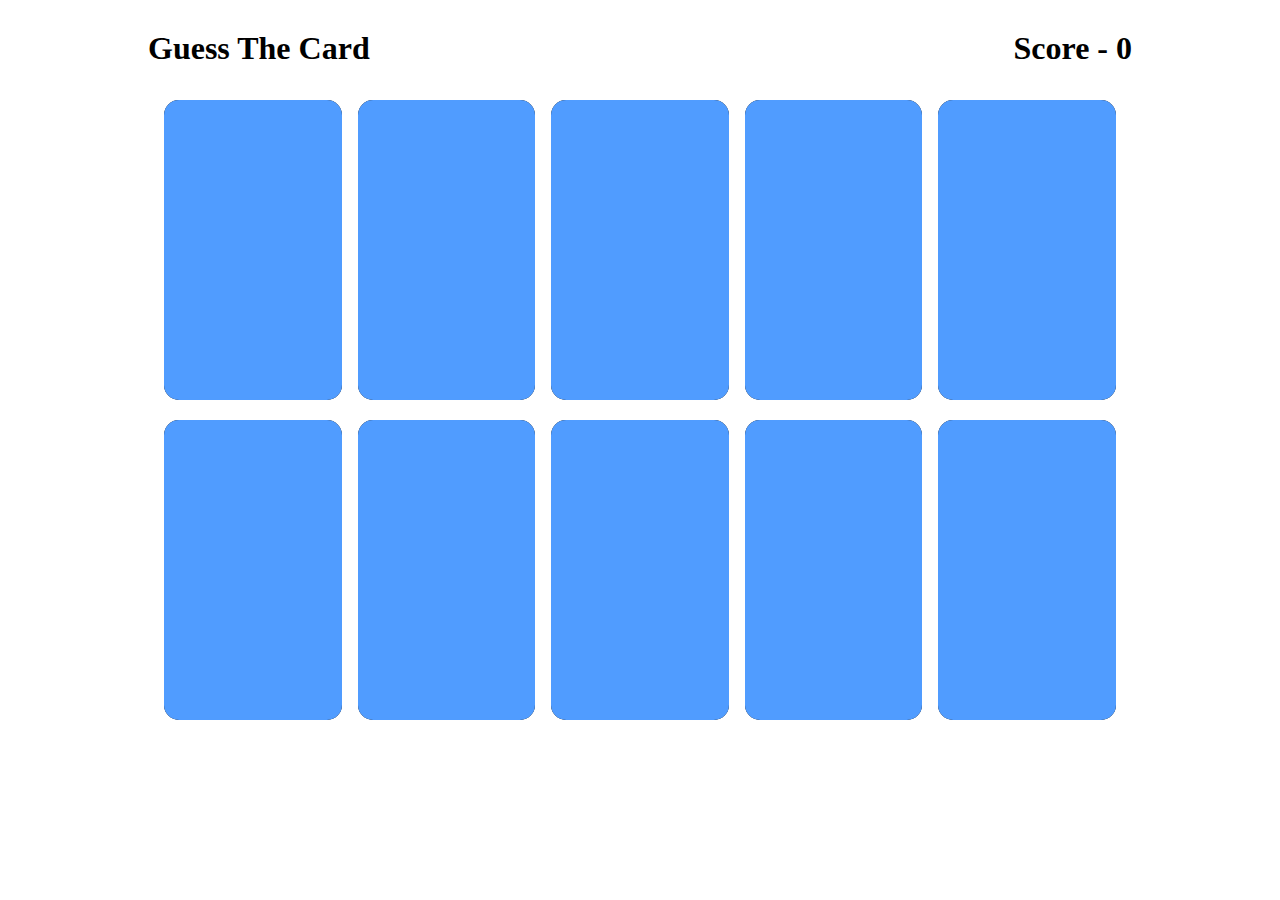
<file: Assignment - CardGame/Index.html>
<!DOCTYPE html>
<html lang="en">
<head>
    <meta charset="UTF-8">
    <meta http-equiv="X-UA-Compatible" content="IE=edge">
    <meta name="viewport" content="width=device-width, initial-scale=1.0">
    <title>Guess The Card</title>
    <link rel="stylesheet" href="style.css">
</head>
<body>
    <div class="container">
        <div class="padd">
           <div class="header">
              <h1>Guess The Card</h1>
              <h1>Score - <span id="score">0</span> </h1>
           </div>
           <div class="cards" id="cards">
                     
  
           </div>
      </div>
    </div>
  
<script src="script.js"></script>
</body>
</html>
</file>
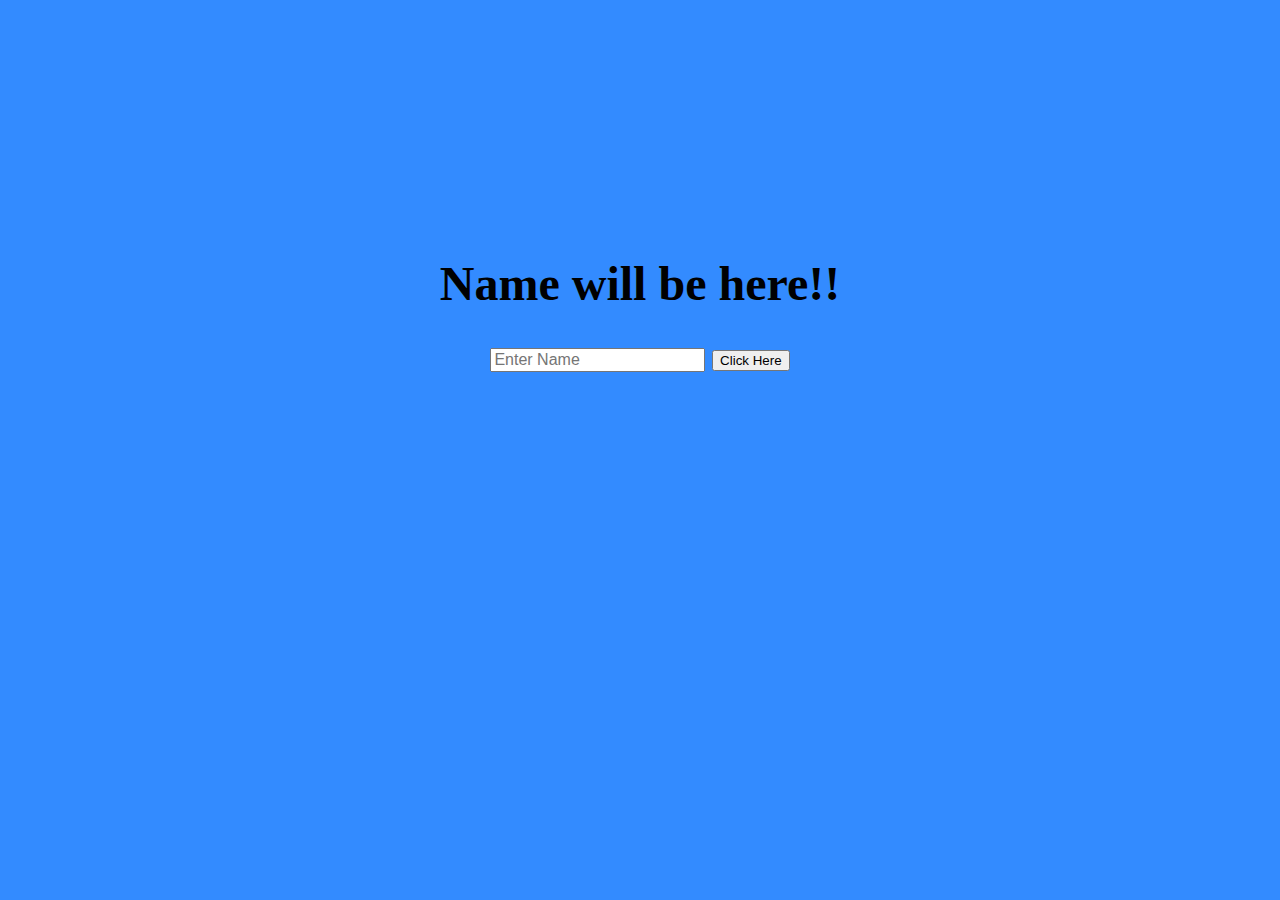
<file: JS Assignment 3/Index.html>
<!DOCTYPE html>
<html lang="en">
<head>
    <meta charset="UTF-8">
    <meta http-equiv="X-UA-Compatible" content="IE=edge">
    <meta name="viewport" content="width=device-width, initial-scale=1.0">
    <title>Document</title>
    <link rel="stylesheet" href="style.css" >
</head>
<body class="one" bgcolor="#338BFF">



    <h1 id="name">Name will be here!!</h1>
    
    <input type="text" placeholder="Enter Name" id="inp"/>
    <button onclick="takeValue()">
        Click Here
    </button>


<script src="script.js"></script>

</body>
</html>
</file>
<file: Assignment - CardGame/style.css>
*{
    margin: 0px;
    padding: 0px;
    font-family: Calibri;
  }
  .container{
  width: 80%;
  padding-top:10px;
  padding-bottom: 10px;
  margin-left: 10%;
  }
  
  .padd {
      padding:20px;
  }
  
  .header {
          height: 50px;
          width: 100%;
          display:flex;
          justify-content:space-between;
  }
  
  .cards{
      width: 100%;
      display: flex;
      flex-wrap: wrap;
      justify-content: space-evenly;
      padding-bottom: 20px;
      
  }
  .card{
      height:300px;
      width:18%;
      background-color: rgb(0, 0, 0);
      margin-top: 20px;
      background-size: cover;
      border-radius: 15px;
      
  }
  
  .opened {
      display: none;
  }
  
  .overlay {
      height: 300px;
      width: 100%;
      background-color: rgb(80, 156, 255);
      border-radius: 15px;
  }
</file>
<file: JS Assignment 3/style.css>
@import url("https://fonts.googleapis.com/css?family=Sofia");


.one{
    text-align: center;
    font-weight: bold;
    font-family: 'Gill Sans', 'Gill Sans MT', Calibri, 'Trebuchet MS', sans-serif;
    margin-top: 20%;
    font-size: x-large;
}
#name{
    text-align: center;
    font-weight: bold;
     color: black;
     font-family: Calibri;
}
#inp{
   font-size: medium;
    

}
</file>
